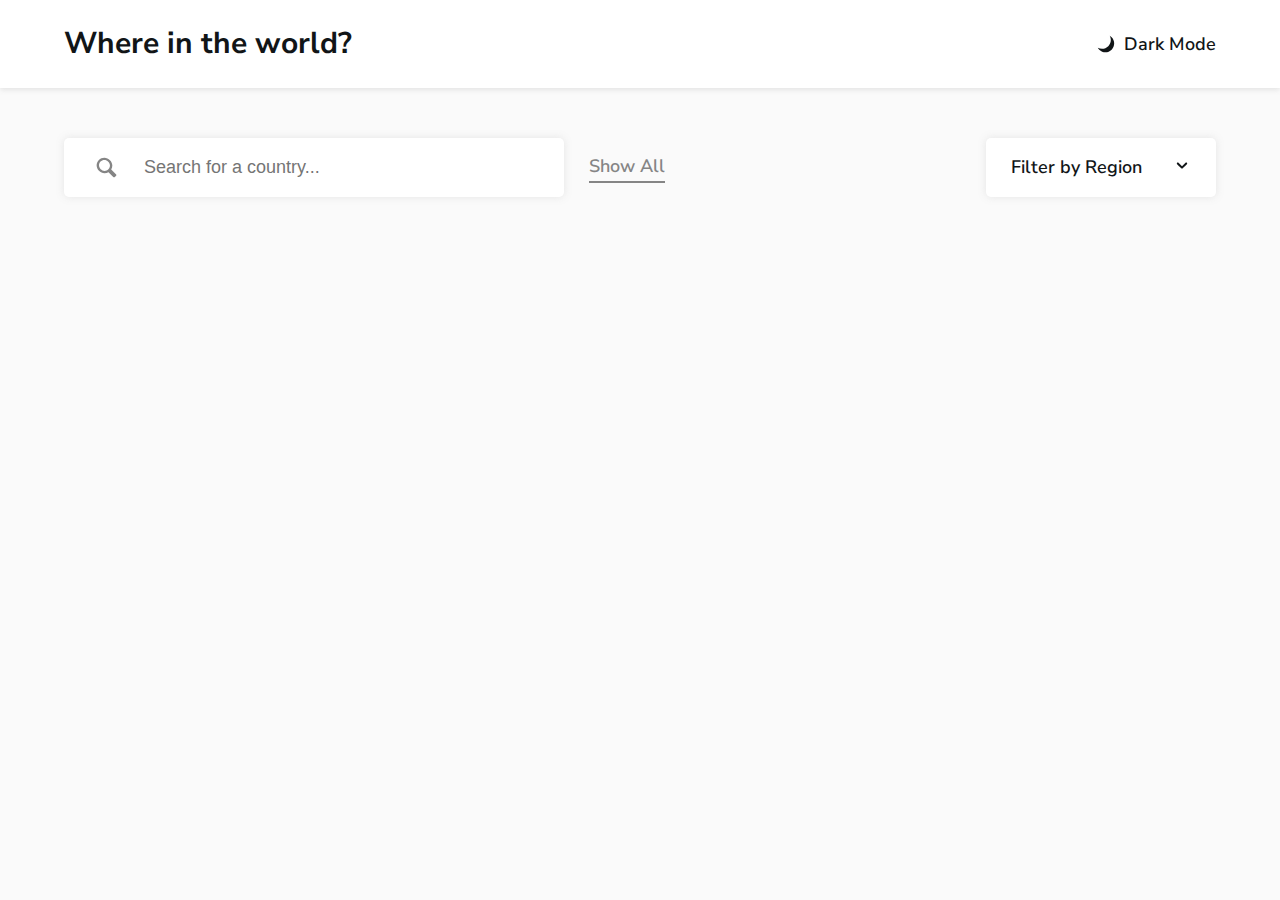
<file: index.html>
<!DOCTYPE html>
<html lang="en">
  <head>
    <meta charset="UTF-8" />
    <meta http-equiv="X-UA-Compatible" content="IE=edge" />
    <meta name="viewport" content="width=device-width, initial-scale=1.0" />

    <title>Where in the world?</title>

    <link rel="preconnect" href="https://fonts.googleapis.com" />
    <link rel="preconnect" href="https://fonts.gstatic.com" crossorigin />
    <link
      href="https://fonts.googleapis.com/css2?family=Nunito+Sans:wght@300;600;800&display=swap"
      rel="stylesheet"
    />

    <link rel="stylesheet" href="sass/main.css" />
  </head>
  <body data-theme="">
    <!-- ////////// HEADER ////////// -->
    <header class="header">
      <h1 class="header__title">Where in the world?</h1>
      <div class="header__theme-switch">
        <svg class="header__icon header__icon--moon">
          <use xlink:href="icons/sprite.svg#icon-moon"></use>
        </svg>
        <svg class="header__icon header__icon--sun hidden">
          <use xlink:href="icons/sprite.svg#icon-light-up"></use>
        </svg>
        <a href="#" class="header__button">Dark Mode</a>
      </div>
    </header>

    <!-- ////////// INFORMATION ////////// -->
    <!-- <div class="info"> </div> -->

    <!-- ////////// MAIN CONTAINER ////////// -->
    <main class="main">
      <!-- ////////// NAVIGATION ////////// -->
      <nav class="nav">
        <!-- ////////// SEARCH BAR ////////// -->
        <div class="search">
          <input
            class="search__input"
            type="text"
            placeholder="Search for a country..."
          />
          <svg class="search__icon">
            <use xlink:href="icons/sprite.svg#icon-magnifying-glass"></use>
          </svg>
        </div>

        <!-- ////////// SHOW ALL ALL ////////// -->
        <div class="show-all">
          <a href="#" class="show-all__label">Show All</a>
        </div>

        <!-- ////////// FILTER ////////// -->
        <div class="filter">
          <div class="filter__button">
            <a href="#" class="filter__label">Filter by Region</a>
            <a class="filter__icon--down" href="#">
              <svg class="filter__icon">
                <use xlink:href="icons/sprite.svg#icon-chevron-down"></use>
              </svg>
            </a>

            <a class="filter__icon--up hidden" href="#">
              <svg class="filter__icon">
                <use xlink:href="icons/sprite.svg#icon-chevron-up"></use>
              </svg>
            </a>
          </div>
        </div>
      </nav>

      <!-- ////////// DROPDOWN ////////// -->
      <div class="dropdown hidden">
        <ul class="dropdown__options">
          <a href="#" class="dropdown__item" id="africa">Africa</a>
          <a href="#" class="dropdown__item" id="america">Americas</a>
          <a href="#" class="dropdown__item" id="asia">Asia</a>
          <a href="#" class="dropdown__item" id="europe">Europe</a>
          <a href="#" class="dropdown__item" id="oceania">Oceania</a>
        </ul>
      </div>

      <!-- ////////// CARDS CONTAINER ////////// -->
      <div class="card-container">
        <!-- ////////// COUNTRY CARD ////////// -->
        <!-- <div class="card"> </div> -->
      </div>
    </main>

    <!-- ////////// JAVASCRIPT ////////// -->
    <script src="app.js"></script>
  </body>
</html>
</file>
<file: sass/main.css>
body {
  --color-active: hsl(217, 61%, 56%);
  --color-active-text: hsl(0, 0%, 100%);
  --color-bg: hsl(0, 0%, 98%);
  --color-elements: hsl(0, 0%, 100%);
  --color-input: rgb(133, 133, 133);
  --color-show-all: hsl(0, 0%, 52%);
  --color-search: rgb(133, 133, 133);
  --color-text: hsl(200, 15%, 8%);
  --color-icons: hsl(200, 15%, 8%);
  --shadow: rgba(133, 133, 133, 0.185);
  --shadow-sharp: rgba(133, 133, 133, 0.246);
}

body[data-theme="dark"] {
  --color-bg: hsl(207, 26%, 17%);
  --color-elements: hsl(209, 23%, 22%);
  --color-input: rgb(255, 255, 255);
  --color-show-all: hsl(0, 0%, 100%);
  --color-search: rgb(43, 57, 69);
  --color-text: hsl(0, 0%, 100%);
  --color-icons: hsl(0, 0%, 100%);
  --shadow: rgba(43, 57, 69, 0.185);
  --shadow-sharp: rgba(43, 57, 69, 0.664);
}

.hidden {
  display: none;
}

* {
  margin: 0;
  padding: 0;
}

*,
*::before,
*::after {
  -webkit-box-sizing: inherit;
          box-sizing: inherit;
}

html {
  -webkit-box-sizing: border-box;
          box-sizing: border-box;
  font-size: 62.5%;
}

body {
  font-family: "Nunito Sans", sans-serif;
  font-weight: 400;
  line-height: 1.6;
  min-height: 100vh;
  background-color: var(--color-bg);
  display: -webkit-box;
  display: -ms-flexbox;
  display: flex;
  -webkit-box-align: center;
      -ms-flex-align: center;
          align-items: center;
  -webkit-box-orient: vertical;
  -webkit-box-direction: normal;
      -ms-flex-direction: column;
          flex-direction: column;
}

a {
  text-decoration: none;
  cursor: pointer;
}

.header {
  background-color: var(--color-elements);
  -webkit-box-shadow: 0 0.2rem 0.5rem var(--shadow);
          box-shadow: 0 0.2rem 0.5rem var(--shadow);
  display: -webkit-box;
  display: -ms-flexbox;
  display: flex;
  -webkit-box-pack: justify;
      -ms-flex-pack: justify;
          justify-content: space-between;
  -webkit-box-align: center;
      -ms-flex-align: center;
          align-items: center;
  padding: 2rem 5%;
  width: 100%;
}

.main {
  width: 90%;
  position: relative;
}

.nav {
  width: 100%;
  display: -webkit-box;
  display: -ms-flexbox;
  display: flex;
  -ms-flex-wrap: wrap;
      flex-wrap: wrap;
  -webkit-box-align: center;
      -ms-flex-align: center;
          align-items: center;
  -webkit-box-pack: justify;
      -ms-flex-pack: justify;
          justify-content: space-between;
  margin: 5rem 0;
}

@media (max-width: 60.5em) {
  .nav {
    height: 5rem;
  }
}

@media (max-width: 47.38em) {
  .nav {
    margin-top: 3rem;
  }
}

.card-container {
  display: -webkit-box;
  display: -ms-flexbox;
  display: flex;
  -ms-flex-wrap: wrap;
      flex-wrap: wrap;
  -webkit-box-pack: justify;
      -ms-flex-pack: justify;
          justify-content: space-between;
}

@media (max-width: 47.38em) {
  .card-container {
    margin-top: 10rem;
  }
}

@media (max-width: 24.56em) {
  .card-container {
    -webkit-box-pack: center;
        -ms-flex-pack: center;
            justify-content: center;
  }
}

.info {
  width: 100%;
  padding: 0 5%;
  padding-top: 7rem;
  height: calc(100vh - 88px);
}

@media (max-width: 60.5em) {
  .info {
    padding-top: 5rem;
  }
}

.header {
  color: var(--color-text);
}

.header__title {
  font-size: 3rem;
}

@media (max-width: 39em) {
  .header__title {
    font-size: 2.5rem;
  }
}

@media (max-width: 26.56em) {
  .header__title {
    font-size: 2rem;
  }
}

.header__theme-switch {
  display: -webkit-box;
  display: -ms-flexbox;
  display: flex;
  -webkit-box-align: center;
      -ms-flex-align: center;
          align-items: center;
}

.header__theme-switch:hover > * {
  color: var(--color-active);
  fill: var(--color-active);
}

.header__icon {
  width: 2rem;
  height: 2rem;
  margin-right: 0.8rem;
  fill: var(--color-icons);
}

@media (max-width: 21.56em) {
  .header__icon {
    width: 1.5rem;
    height: 1.5rem;
    margin-right: 0.3rem;
  }
}

.header__button {
  font-size: 1.8rem;
  font-weight: 600;
  color: currentColor;
}

@media (max-width: 26.56em) {
  .header__button {
    font-size: 1.5rem;
  }
}

@media (max-width: 21.56em) {
  .header__button {
    font-size: 1.3rem;
  }
}

.search {
  display: -webkit-box;
  display: -ms-flexbox;
  display: flex;
  -webkit-box-align: center;
      -ms-flex-align: center;
          align-items: center;
  -ms-flex-item-align: stretch;
      align-self: stretch;
  margin-left: 0;
}

@media (max-width: 47.38em) {
  .search {
    width: 100%;
  }
}

.search__icon {
  width: 2.5rem;
  height: 2.5rem;
  margin-left: -47rem;
  z-index: 100;
  fill: var(--color-input);
}

@media (max-width: 60.5em) {
  .search__icon {
    margin-left: -35rem;
  }
}

@media (max-width: 47.38em) {
  .search__icon {
    position: absolute;
    left: 2rem;
    margin-left: 0;
  }
}

.search__input {
  padding: 1.5rem 2.5rem 1.5rem 8rem;
  font-size: 1.8rem;
  color: var(--color-input);
  background-color: var(--color-elements);
  width: 50rem;
  border: none;
  outline: none;
  z-index: 1;
  -ms-flex-item-align: stretch;
      -ms-grid-row-align: stretch;
      align-self: stretch;
  border-radius: 5px;
  -webkit-box-shadow: 0rem 0rem 0.9rem var(--shadow);
          box-shadow: 0rem 0rem 0.9rem var(--shadow);
}

@media (max-width: 60.5em) {
  .search__input {
    width: 37rem;
    padding: 1.5rem 2.5rem 1.5rem 5.5rem;
  }
}

@media (max-width: 47.38em) {
  .search__input {
    width: 100%;
  }
}

.show-all {
  padding-left: 47rem;
  margin-right: auto;
  display: -webkit-box;
  display: -ms-flexbox;
  display: flex;
  -webkit-box-align: center;
      -ms-flex-align: center;
          align-items: center;
}

@media (max-width: 60.5em) {
  .show-all {
    padding-left: 34rem;
  }
}

@media (max-width: 47.38em) {
  .show-all {
    margin-left: 1rem;
    padding-left: 0;
    margin-right: auto;
  }
}

.show-all__label {
  font-size: 1.8rem;
  font-weight: 600;
  color: var(--color-show-all);
  border-bottom: 2px solid var(--color-show-all);
  cursor: pointer;
  -webkit-transition: all 0.2s;
  transition: all 0.2s;
}

@media (max-width: 47.38em) {
  .show-all__label {
    margin-top: 1.5rem;
  }
}

@media (max-width: 20em) {
  .show-all__label {
    font-size: 1.5rem;
  }
}

.show-all__label:hover {
  color: var(--color-active);
  border-bottom: 2px solid var(--color-active);
  font-size: 2rem;
  font-weight: 800;
}

.filter__button {
  display: -webkit-box;
  display: -ms-flexbox;
  display: flex;
  -webkit-box-align: center;
      -ms-flex-align: center;
          align-items: center;
  -webkit-box-pack: justify;
      -ms-flex-pack: justify;
          justify-content: space-between;
  cursor: pointer;
  background-color: var(--color-elements);
  padding: 1.5rem 2.5rem;
  width: 23rem;
  border-radius: 5px;
  -webkit-box-shadow: 0rem 0rem 0.9rem var(--shadow);
          box-shadow: 0rem 0rem 0.9rem var(--shadow);
}

@media (max-width: 60.5em) {
  .filter__button {
    height: 5rem;
    width: 21rem;
  }
}

@media (max-width: 47.38em) {
  .filter__button {
    margin-top: 2rem;
  }
}

@media (max-width: 20em) {
  .filter__button {
    width: 19rem;
  }
}

.filter__label {
  -webkit-box-flex: 1;
      -ms-flex: 1;
          flex: 1;
  font-size: 1.8rem;
  font-weight: 600;
  color: var(--color-text);
}

@media (max-width: 20em) {
  .filter__label {
    font-size: 1.5rem;
  }
}

.filter__icon {
  width: 1.8rem;
  height: 1.8rem;
  fill: var(--color-icons);
}

.filter__icon--down {
  cursor: pointer;
}

.filter__icon--up {
  cursor: pointer;
}

.dropdown {
  background-color: var(--color-elements);
  position: absolute;
  right: 0;
  top: 12.2rem;
  width: 23rem;
  z-index: 1000;
  border-radius: 5px;
  -webkit-box-shadow: 0rem 0rem 0.9rem var(--shadow);
          box-shadow: 0rem 0rem 0.9rem var(--shadow);
}

@media (max-width: 60.5em) {
  .dropdown {
    width: 21rem;
    top: 11rem;
  }
}

@media (max-width: 47.38em) {
  .dropdown {
    position: absolute;
    right: 0;
    top: 16rem;
  }
}

@media (max-width: 20em) {
  .dropdown {
    width: 19rem;
  }
}

.dropdown__options {
  display: -webkit-box;
  display: -ms-flexbox;
  display: flex;
  -webkit-box-orient: vertical;
  -webkit-box-direction: normal;
      -ms-flex-direction: column;
          flex-direction: column;
  padding: 1.5rem 2.5rem;
}

.dropdown__item {
  font-size: 1.8rem;
  font-weight: 600;
  color: var(--color-text);
}

.dropdown__item:not(:last-child) {
  margin-bottom: 0.5rem;
}

.dropdown__item:hover {
  -webkit-transform: scale(1.1) translate(0.8rem, -0.08rem);
          transform: scale(1.1) translate(0.8rem, -0.08rem);
  font-weight: 800;
  color: var(--color-active);
}

.card {
  background-color: var(--color-elements);
  color: var(--color-text);
  width: 27rem;
  margin-bottom: 5rem;
  overflow: hidden;
  z-index: 0;
  visibility: visible;
  -webkit-transition: all 0.2s;
  transition: all 0.2s;
  border-radius: 5px;
  -webkit-box-shadow: 0rem 0rem 0.9rem var(--shadow);
          box-shadow: 0rem 0rem 0.9rem var(--shadow);
}

@media (max-width: 60.5em) {
  .card {
    width: 32%;
    margin-bottom: 3rem;
  }
}

@media (max-width: 39em) {
  .card {
    width: 48%;
  }
}

@media (max-width: 24.56em) {
  .card {
    width: 85%;
  }
}

.card:hover {
  -webkit-transform: scale(1.06);
          transform: scale(1.06);
  -webkit-box-shadow: 0rem 0rem 1.5rem var(--shadow);
          box-shadow: 0rem 0rem 1.5rem var(--shadow);
}

.card__flag {
  width: 100%;
  height: 17rem;
  -o-object-fit: cover;
     object-fit: cover;
}

.card__info {
  padding: 1.5rem 2rem;
  margin-bottom: 3rem;
}

@media (max-width: 47.38em) {
  .card__info {
    margin-bottom: 0;
  }
}

@media (max-width: 39em) {
  .card__info {
    margin-bottom: 1rem;
  }
}

.card__info--name {
  font-size: 1.8rem;
  margin-bottom: 1.5rem;
}

@media (max-width: 47.38em) {
  .card__info--name {
    margin-bottom: 0.5rem;
  }
}

.card__info--item {
  font-size: 1.6rem;
  font-weight: 300;
}

.card__info--item span {
  font-weight: 600;
}

.active-region {
  -webkit-transform: scale(1.1) translate(0.8rem, -0.08rem);
          transform: scale(1.1) translate(0.8rem, -0.08rem);
  font-weight: 800;
  color: var(--color-active);
  color: var(--color-text);
}

.error-msg {
  color: var(--color-text);
  font-size: 1.8rem;
  font-weight: 600;
  text-align: center;
}

.info {
  color: var(--color-text);
}

.info__button {
  margin-bottom: 7rem;
}

@media (max-width: 60.5em) {
  .info__button {
    margin-bottom: 5rem;
  }
}

.info__button--label {
  font-family: inherit;
  font-size: 1.8rem;
  word-spacing: 0.8rem;
  padding: 1rem 3.5rem;
  cursor: pointer;
  border-radius: 5px;
  -webkit-box-shadow: 0 0rem 0.7rem var(--shadow-sharp);
          box-shadow: 0 0rem 0.7rem var(--shadow-sharp);
  background-color: var(--color-elements);
  font-weight: 600;
  font-family: inherit;
  border: none;
  outline: none;
  color: currentColor;
}

.info__button--label:hover {
  background-color: var(--color-active);
  color: var(--color-active-text);
}

.info__main {
  font-size: 1.8rem;
  display: -webkit-box;
  display: -ms-flexbox;
  display: flex;
  -webkit-box-align: center;
      -ms-flex-align: center;
          align-items: center;
}

@media (max-width: 60.5em) {
  .info__main {
    -webkit-box-orient: vertical;
    -webkit-box-direction: normal;
        -ms-flex-direction: column;
            flex-direction: column;
  }
}

.flag {
  background-color: #fff;
  width: 65rem;
  height: 33rem;
  margin-right: 7rem;
}

@media (max-width: 78.875em) {
  .flag {
    width: 49rem;
    height: 25rem;
    margin-right: 3.5rem;
  }
}

@media (max-width: 60.5em) {
  .flag {
    margin-right: 0;
    width: 50rem;
  }
}

@media (max-width: 26.56em) {
  .flag {
    width: 100vw;
    height: 25rem;
  }
}

@media (max-width: 24.56em) {
  .flag {
    width: 100vw;
    height: 21rem;
  }
}

.flag__img {
  width: 100%;
  height: 100%;
  -o-object-fit: cover;
     object-fit: cover;
  -o-object-position: center;
     object-position: center;
}

.facts {
  display: -webkit-box;
  display: -ms-flexbox;
  display: flex;
  -webkit-box-orient: vertical;
  -webkit-box-direction: normal;
      -ms-flex-direction: column;
          flex-direction: column;
  -webkit-box-pack: center;
      -ms-flex-pack: center;
          justify-content: center;
  -webkit-box-flex: 1;
      -ms-flex: 1;
          flex: 1;
  color: var(--color-text);
}

@media (max-width: 60.5em) {
  .facts {
    -ms-flex-item-align: baseline;
        align-self: baseline;
  }
}

@media (max-width: 60.5em) {
  .facts__name {
    margin-top: 2rem;
  }
}

.facts__borders {
  display: -webkit-box;
  display: -ms-flexbox;
  display: flex;
  -ms-flex-wrap: wrap;
      flex-wrap: wrap;
}

@media (max-width: 60.5em) {
  .facts__borders {
    margin-bottom: 5rem;
  }
}

@media (max-width: 33.44em) {
  .facts__borders {
    margin-top: 1.6rem;
  }
}

.facts__borders--label {
  font-size: 1.8rem;
  font-weight: 600;
  margin-right: 1.5rem;
}

.facts__borders--notice {
  font-size: inherit;
  font-weight: 300;
}

.facts__borders--btn {
  padding: 0.5rem 2.5rem;
  margin-left: 1rem;
  margin-bottom: 1.5rem;
  cursor: pointer;
  -webkit-transition: all 0.2s;
  transition: all 0.2s;
  background-color: var(--color-elements);
  font-weight: 600;
  font-family: inherit;
  border: none;
  outline: none;
  color: currentColor;
  border-radius: 5px;
  -webkit-box-shadow: 0 0rem 0.7rem var(--shadow-sharp);
          box-shadow: 0 0rem 0.7rem var(--shadow-sharp);
}

.facts__borders--btn:hover {
  background-color: var(--color-active);
  color: var(--color-active-text);
}

.list {
  height: 23rem;
  width: 100%;
  margin: 2rem 0 2rem 0;
  display: -webkit-box;
  display: -ms-flexbox;
  display: flex;
  -webkit-box-orient: vertical;
  -webkit-box-direction: normal;
      -ms-flex-direction: column;
          flex-direction: column;
  -ms-flex-wrap: wrap;
      flex-wrap: wrap;
}

@media (max-width: 78.875em) {
  .list {
    margin-bottom: 0.5rem;
    height: 30rem;
  }
}

@media (max-width: 60.5em) {
  .list {
    margin-bottom: 0.6rem;
  }
}

@media (max-width: 33.44em) {
  .list {
    height: -webkit-fit-content;
    height: -moz-fit-content;
    height: fit-content;
    -ms-flex-wrap: nowrap;
        flex-wrap: nowrap;
  }
}

.list__item {
  display: -webkit-box;
  display: -ms-flexbox;
  display: flex;
  -ms-flex-wrap: wrap;
      flex-wrap: wrap;
  list-style: none;
  margin-bottom: 0.7rem;
  width: 50%;
}

@media (max-width: 60.5em) {
  .list__item {
    width: 40vw;
  }
}

@media (max-width: 33.44em) {
  .list__item {
    width: 100%;
    -ms-flex-wrap: nowrap;
        flex-wrap: nowrap;
  }
}

.list__item span {
  font-weight: 600;
  margin-right: 1rem;
}
/*# sourceMappingURL=main.css.map */
</file>
